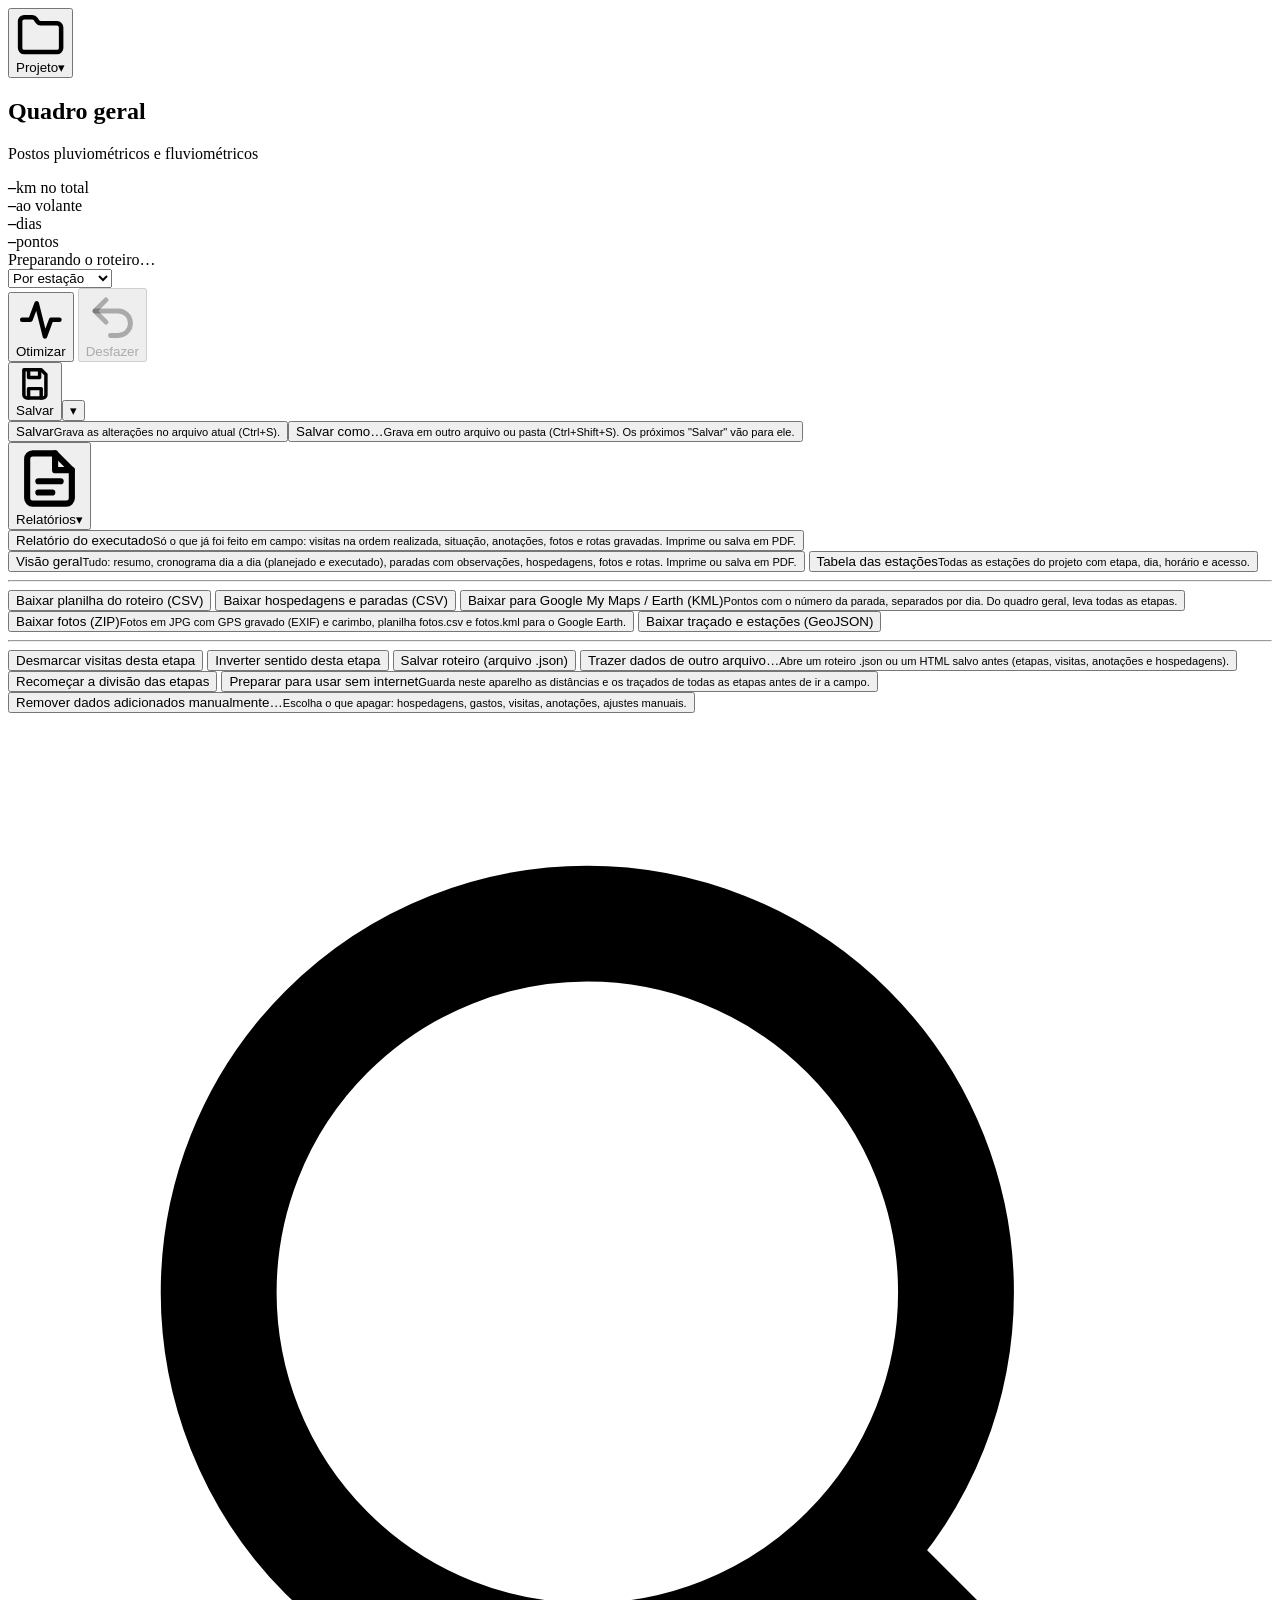
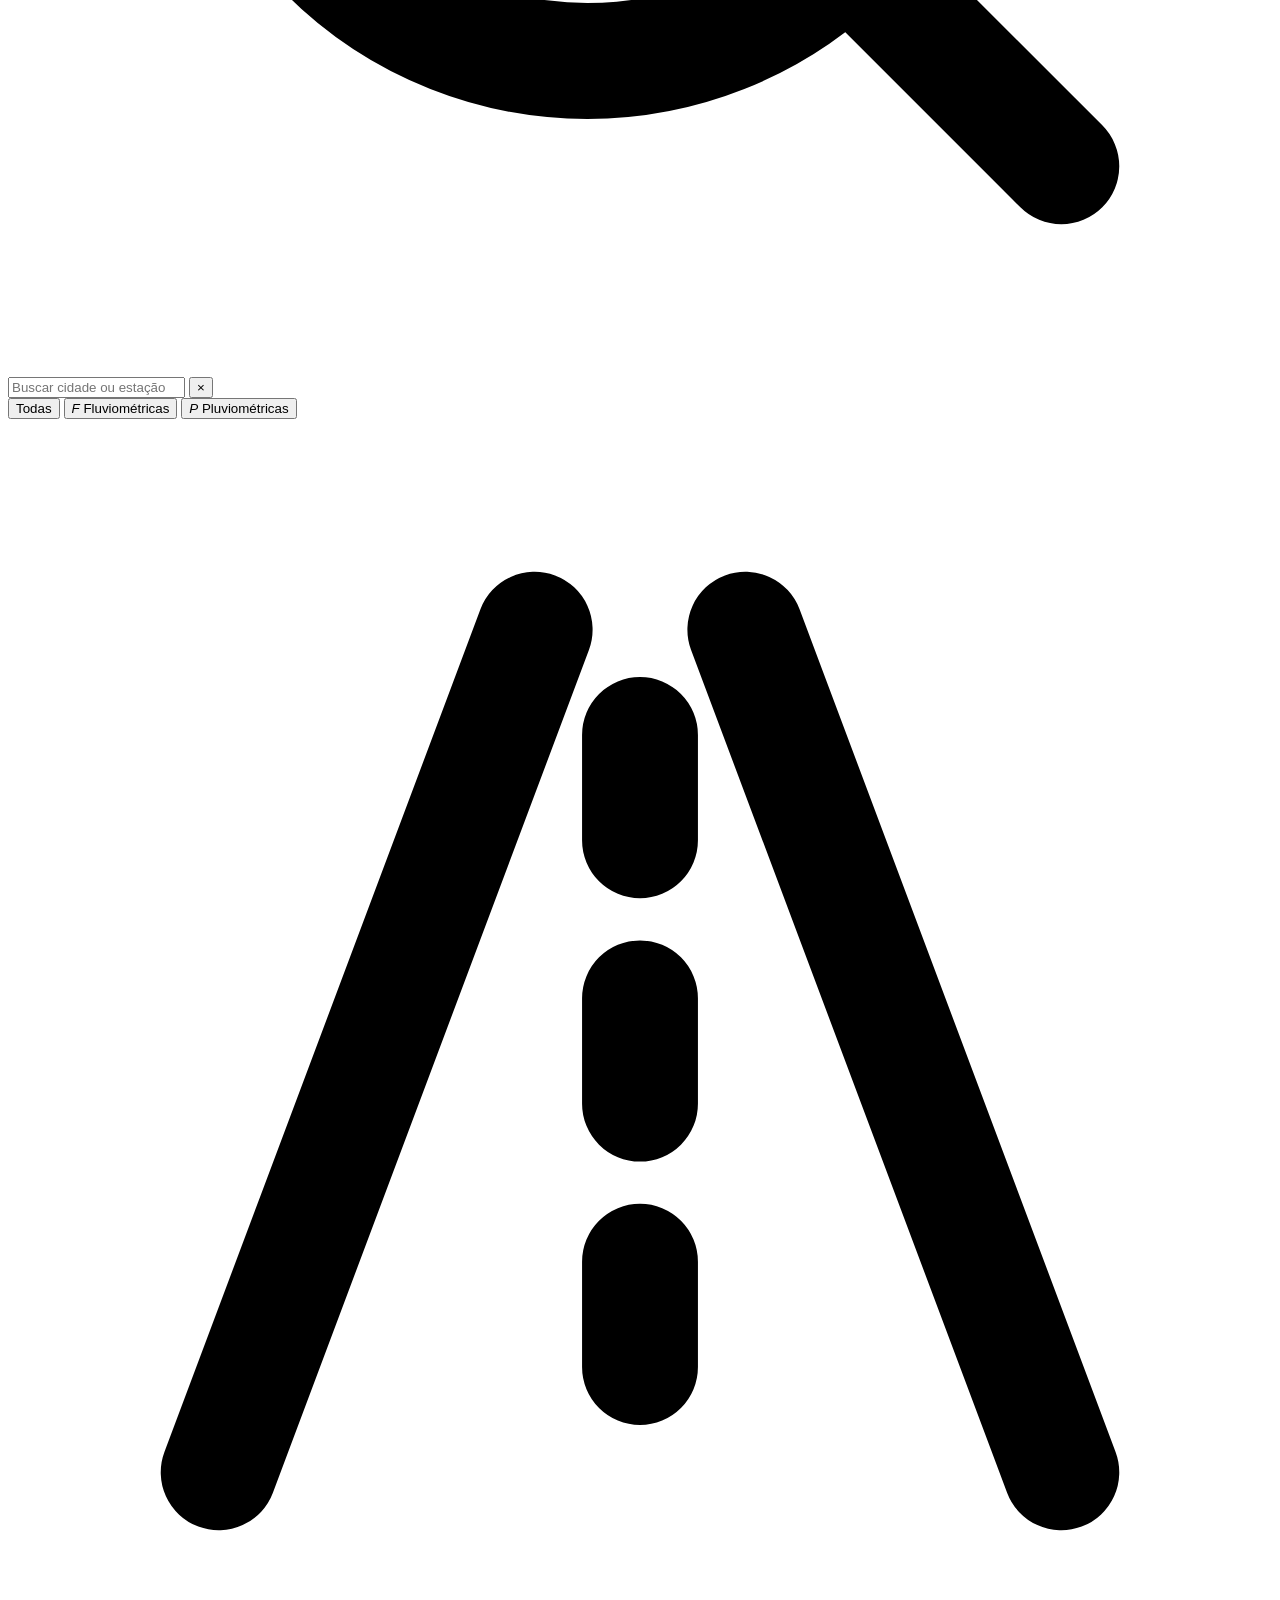
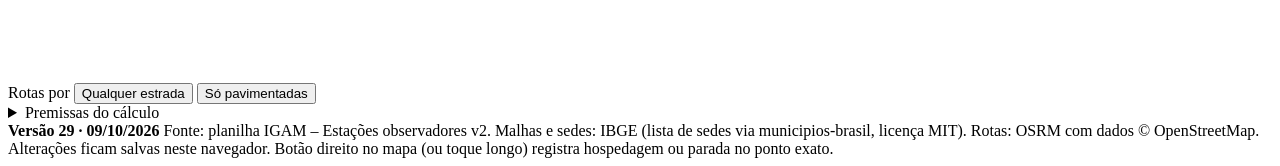
<file: src/body.html>
<body>
<div class="app">
  <aside id="painel">
    <div class="alca-sheet" id="alcaSheet" role="button" tabindex="0" aria-label="Arraste ou toque para expandir ou recolher o painel"><span></span></div>
    <header class="placa">
      <div class="placa-borda">
        <button type="button" class="proj-chip" id="bProj" aria-haspopup="dialog" title="Projetos: separar e alternar cronogramas"><svg viewBox="0 0 24 24" fill="none" stroke="currentColor" stroke-width="2.2" stroke-linecap="round" stroke-linejoin="round" aria-hidden="true"><path d="M20 20a2 2 0 0 0 2-2V8a2 2 0 0 0-2-2h-7.9a2 2 0 0 1-1.7-.9l-.8-1.2A2 2 0 0 0 7.9 3H4a2 2 0 0 0-2 2v13a2 2 0 0 0 2 2Z"/></svg><span id="projNome">Projeto</span><span class="seta" aria-hidden="true">▾</span></button>
        <h1 id="tTitulo">Quadro geral</h1>
        <p class="rota" id="tSub">Postos pluviométricos e fluviométricos</p>
        <div class="numeros">
          <div><b id="nKm">–</b><span>km no total</span></div>
          <div><b id="nH">–</b><span>ao volante</span></div>
          <div><b id="nDias">–</b><span>dias</span></div>
          <div><b id="nPts">–</b><span id="nPtsL">pontos</span></div>
        </div>
      </div>
      <nav class="abas" id="abas" role="tablist" aria-label="Etapas do roteiro"></nav>
    </header>
    <div class="status-linha"><div class="status" id="status" role="status"><i></i><span>Preparando o roteiro…</span></div><select id="vModo" class="vmodo" aria-label="Exibir os pontos" title="Como mostrar os pontos no mapa e nas listas"><option value="est">Por estação</option><option value="mun">Por município</option></select><button type="button" class="btn-excluir" id="bExcluirTopo" hidden title="Excluir esta etapa; os pontos são absorvidos pelas outras etapas"><svg viewBox="0 0 24 24" fill="none" stroke="currentColor" stroke-width="2.2" stroke-linecap="round" stroke-linejoin="round" aria-hidden="true"><path d="M3 6h18"/><path d="M8 6V4h8v2"/><path d="M19 6l-1 14H6L5 6"/><path d="M10 11v6M14 11v6"/></svg><span>Excluir etapa</span></button></div>

    <div class="acoes">
      <button class="btn primario" id="bOtimizar"><svg viewBox="0 0 24 24" fill="none" stroke="currentColor" stroke-width="2.2" stroke-linecap="round" stroke-linejoin="round" aria-hidden="true"><path d="M3 12h4l3-8 4 16 3-8h4"/></svg><span>Otimizar</span></button>
      <button class="btn ico desf" id="bDesfazer" disabled title="Desfazer (Ctrl+Z)" aria-label="Desfazer"><svg viewBox="0 0 24 24" fill="none" stroke="currentColor" stroke-width="2.2" stroke-linecap="round" stroke-linejoin="round" aria-hidden="true"><path d="M9 14 4 9l5-5"/><path d="M4 9h10.5a5.5 5.5 0 0 1 0 11H11"/></svg><span>Desfazer</span></button>
      <div class="split" id="splitSalvar"><button class="btn btn-salvar" id="bSalvar" type="button"><svg viewBox="0 0 24 24" fill="none" stroke="currentColor" stroke-width="2.2" stroke-linecap="round" stroke-linejoin="round" aria-hidden="true"><path d="M5 3h11l3 3v13a2 2 0 0 1-2 2H7a2 2 0 0 1-2-2z"/><path d="M8 3v5h7V3"/><path d="M8 21v-6h8v6"/></svg><span>Salvar</span></button><button class="btn btn-salvar seta-s" id="bSalvarMenu" type="button" aria-haspopup="true" aria-expanded="false" title="Salvar ou Salvar como" aria-label="Opções de salvar">▾</button><div class="menu-lista" id="menuSalvar" role="menu"><button data-salvar="salvar">Salvar<small>Grava as alterações no arquivo atual (Ctrl+S).</small></button><button data-salvar="como">Salvar como…<small>Grava em outro arquivo ou pasta (Ctrl+Shift+S). Os próximos "Salvar" vão para ele.</small></button></div></div>
      <div class="menu" id="menu">
        <button class="btn" id="bMenu" aria-haspopup="true" aria-expanded="false"><svg viewBox="0 0 24 24" fill="none" stroke="currentColor" stroke-width="2.2" stroke-linecap="round" stroke-linejoin="round" aria-hidden="true"><path d="M14 3H6a2 2 0 0 0-2 2v14a2 2 0 0 0 2 2h12a2 2 0 0 0 2-2V9z"/><path d="M14 3v6h6M8 13h8M8 17h5"/></svg><span>Relatórios</span><span class="seta-m">▾</span></button>
        <div class="menu-lista" role="menu">
          <button data-acao="exec">Relatório do executado<small>Só o que já foi feito em campo: visitas na ordem realizada, situação, anotações, fotos e rotas gravadas. Imprime ou salva em PDF.</small></button>
          <button data-acao="drive" data-so-drive hidden>Salvar no Drive agora<small>Fotos e planilha das visitas na pasta da equipe no Google Drive. Também acontece sozinho.</small></button>
          <button data-acao="crono">Visão geral<small>Tudo: resumo, cronograma dia a dia (planejado e executado), paradas com observações, hospedagens, fotos e rotas. Imprime ou salva em PDF.</small></button>
          <button data-acao="tabela" id="mTabela">Tabela das estações<small>Todas as estações do projeto com etapa, dia, horário e acesso.</small></button>
          <hr>
          <button data-acao="csv">Baixar planilha do roteiro (CSV)</button>
          <button data-acao="csvApoio">Baixar hospedagens e paradas (CSV)</button>
          <button data-acao="kml">Baixar para Google My Maps / Earth (KML)<small>Pontos com o número da parada, separados por dia. Do quadro geral, leva todas as etapas.</small></button>
          <button data-acao="fotos-zip">Baixar fotos (ZIP)<small>Fotos em JPG com GPS gravado (EXIF) e carimbo, planilha fotos.csv e fotos.kml para o Google Earth.</small></button>
          <button data-acao="geojson">Baixar traçado e estações (GeoJSON)</button>
          <hr>
          <button data-acao="limpar" id="mLimpar">Desmarcar visitas desta etapa</button>
          <button data-acao="inverter" id="mInverter">Inverter sentido desta etapa</button>
          <button data-acao="json">Salvar roteiro (arquivo .json)</button>
          <button data-acao="abrir">Trazer dados de outro arquivo…<small>Abre um roteiro .json ou um HTML salvo antes (etapas, visitas, anotações e hospedagens).</small></button>
          <button data-acao="restaurar">Recomeçar a divisão das etapas</button>
          <button data-acao="offline">Preparar para usar sem internet<small>Guarda neste aparelho as distâncias e os traçados de todas as etapas antes de ir a campo.</small></button>
          <button data-acao="limpar-manual" class="perigo-m">Remover dados adicionados manualmente…<small>Escolha o que apagar: hospedagens, gastos, visitas, anotações, ajustes manuais.</small></button>
        </div>
      </div>
      <input type="file" id="arquivo" accept=".json,.html,.htm,application/json,text/html" hidden>
    </div>

    <div class="busca-mapa" role="search">
      <div class="bm-linha">
        <svg class="bm-lupa" viewBox="0 0 24 24" fill="none" stroke="currentColor" stroke-width="2.2" stroke-linecap="round" aria-hidden="true"><circle cx="11" cy="11" r="7"/><path d="m20 20-3.5-3.5"/></svg>
        <input id="bmQ" type="search" placeholder="Buscar cidade ou estação (nome, código, rio)" autocomplete="off" aria-label="Buscar cidade ou estação no mapa" aria-controls="bmRes">
        <button type="button" class="bm-x" id="bmLimpar" aria-label="Limpar busca">×</button>
      </div>
      <div class="bm-tipos" id="bmTipos" role="group" aria-label="Tipo de estação">
        <button type="button" data-bmt="todos" aria-pressed="true">Todas</button>
        <button type="button" data-bmt="F" aria-pressed="false"><i class="F">F</i> Fluviométricas</button>
        <button type="button" data-bmt="P" aria-pressed="false"><i class="P">P</i> Pluviométricas</button>
      </div>
      <div class="bm-res" id="bmRes" role="listbox" hidden></div>
    </div>
    <div class="barra-estrada" id="barraEstrada" role="group" aria-label="Tipo de estrada usado nas rotas">
      <span class="be-rot"><svg viewBox="0 0 24 24" fill="none" stroke="currentColor" stroke-width="2.2" stroke-linecap="round" stroke-linejoin="round" aria-hidden="true"><path d="M4 20 10 4M20 20 14 4M12 6v2M12 11v2M12 16v2"/></svg>Rotas por</span>
      <button type="button" data-estr="qualquer" aria-pressed="true" title="Caminho mais rápido, pode incluir estradas de terra">Qualquer estrada</button>
      <button type="button" data-estr="pav" aria-pressed="false" title="Evita estradas de terra; a terra só entra no acesso final à estação ou onde não houver alternativa">Só pavimentadas</button>
    </div>
    <details class="caixa" id="ajustes">
      <summary>Premissas do cálculo <small id="ajResumo"></small></summary>
      <div class="caixa-corpo">
        <div class="campos">
          <label class="f">Início da jornada<input type="time" id="cIni" step="900"></label>
          <label class="f">Fim da jornada<input type="time" id="cFim" step="900"></label>
          <label class="f">Tempo por ponto (h)<input type="number" id="cVisita" min="0" max="8" step="0.25"></label>
          <label class="f c2">Tempo de deslocamento
            <select id="cBase">
              <option value="vel">Distância pelas estradas ÷ velocidade média</option>
              <option value="osrm">Tempo do roteador (OSRM) + acréscimo</option>
            </select></label>
          <label class="f" id="lVel">Velocidade média (km/h)<input type="number" id="cVel" min="20" max="110" step="5"></label>
          <label class="f" id="lFolga" hidden>Acréscimo (%)<input type="number" id="cFolga" min="0" max="150" step="5"></label>
          <label class="f">Almoço (min)<input type="number" id="cAlm" min="0" max="180" step="5" title="Tempo à mesa. Use 0 para não reservar almoço."></label>
          <label class="f">Ir e voltar do almoço (min)<input type="number" id="cAlmDesl" min="0" max="120" step="5" title="Deslocamento até o restaurante e de volta à rota"></label>
          <label class="f">Almoço a partir de<input type="time" id="cAlmIni" step="900"></label>
          <label class="f">Lanche (min)<input type="number" id="cLan" min="0" max="90" step="5" title="Use 0 para não reservar lanche"></label>
          <label class="f">Lanche a partir de<input type="time" id="cLanIni" step="900"></label>
          <label class="chk-juntar c3"><input type="checkbox" id="cJuntar"><span><b>Fluviométrica + pluviométrica do mesmo local = 1 visita.</b> Quando as duas estações de uma mesma localidade ficam a até 1 km uma da outra (ou foram agrupadas pelo IGAM) e são visitadas em sequência, o tempo no ponto é contado uma vez só (o maior dos dois). Cada estação continua com as suas observações, visita marcada e fotos.</span></label>
        </div>
        <p class="dica">"Ao volante" conta só o deslocamento. O tempo em cada estação, o almoço (com o deslocamento até o restaurante) e o lanche são hora parada: não entram no "ao volante", mas ocupam o dia de trabalho e definem até onde cada dia chega. O dia termina na cidade de pernoite: uma parada só entra no dia se ainda der tempo de chegar à cidade até o fim da jornada.</p>
      </div>
    </details>

    <div id="rolagem">
      <!-- QUADRO GERAL -->
      <section id="vGeral" hidden>
        <div id="cards"></div>
        <div id="poolBox"></div>
        <details class="caixa" id="distrib">
          <summary>Planejar pontos <small>selecionar e distribuir entre as etapas</small></summary>
          <div class="caixa-corpo">
            <div class="pl-barra">
              <input type="search" id="plBusca" placeholder="Filtrar: nome, código, município, rio" aria-label="Filtrar pontos">
              <select id="plFiltro" aria-label="Mostrar pontos de"></select>
            </div>
            <div class="pl-barra">
              <label class="pl-todos"><input type="checkbox" id="plTodos"><span id="plN">Selecionar visíveis</span></label>
              <button type="button" class="btn peq" id="plMapa" aria-pressed="false"><svg viewBox="0 0 24 24" fill="none" stroke="currentColor" stroke-width="2.2" stroke-linecap="round" stroke-linejoin="round" aria-hidden="true"><path d="M3 3l7 17 2.5-7.5L20 10z"/></svg><span>Selecionar no mapa</span></button>
              <button type="button" class="btn peq" id="plLimpar">Limpar</button>
            </div>
            <div class="pl-aplicar">
              <div class="pl-grupo"><select id="plDest" aria-label="Destino dos selecionados"></select><button type="button" class="btn primario peq" id="plMover">Mover</button></div>
              <div class="pl-grupo"><input type="text" inputmode="decimal" id="plTempo" placeholder="h" aria-label="Tempo no ponto, em horas"><button type="button" class="btn peq" id="plTempoBt" title="Aplica este tempo aos selecionados. Vazio = volta ao padrão">Definir tempo</button></div>
            </div>
            <div id="distribLista"></div>
          </div>
        </details>
        <details class="caixa" id="apoiosGeralBox">
          <summary>Hospedagens e paradas <small id="apoiosGeralN"></small></summary>
          <div class="caixa-corpo"><input type="search" class="busca-ap" placeholder="Buscar: hotel, posto, município, telefone…" aria-label="Buscar nas hospedagens e paradas"><div id="apoiosGeral"></div></div>
        </details>
      </section>

      <!-- ETAPA -->
      <section id="vEtapa" hidden>
        <div class="etapa-cfg">
          <label class="f">Nome<input id="eNome" maxlength="40"></label>
          <label class="f">Início<input type="date" id="eInicio"></label>
          <label class="f">Dias<input type="number" id="eDias" min="1" max="40" placeholder="auto"></label>
        </div>
        <div id="eAviso"></div>
        <div id="lista" aria-label="Pontos em ordem de visita"></div>
        <details class="caixa" id="apoiosEtapaBox">
          <summary>Hospedagens e paradas da etapa <small id="apoiosEtapaN"></small></summary>
          <div class="caixa-corpo"><input type="search" class="busca-ap" placeholder="Buscar: hotel, posto, município, telefone…" aria-label="Buscar nas hospedagens e paradas da etapa"><div id="apoiosEtapa"></div></div>
        </details>
        <div style="margin:12px 14px 0"><button class="btn perigo peq" id="bExcluirEtapa">Excluir esta etapa</button> <span class="dica">Os pontos são redistribuídos entre as outras etapas, cada um na etapa onde gera menos desvio.</span></div>
      </section>
    </div>
    <datalist id="listaEst"></datalist>
    <datalist id="todos"></datalist>
    <div class="creditos"><b class="versao" id="versao">Versão 29 · 09/10/2026</b> <span id="origem" class="og"></span> Fonte: planilha IGAM – Estações observadores v2. Malhas e sedes: IBGE (lista de sedes via municipios-brasil, licença MIT). Rotas: OSRM com dados © OpenStreetMap. Alterações ficam salvas neste navegador. Botão direito no mapa (ou toque longo) registra hospedagem ou parada no ponto exato.</div>
  </aside>
  <main id="mapa" aria-label="Mapa da rota"></main>
</div>

<dialog id="dApoio">
  <form method="dialog" id="fApoio">
    <div class="dlg-top"><h2 id="dApoioTit">Registrar hospedagem ou parada</h2><button type="button" class="btn" data-fechar>Fechar</button></div>
    <div class="dlg-corpo">
      <div class="tipos" id="aTipos" role="radiogroup" aria-label="Tipo"></div>
      <label class="f">Nome<input id="aNome" required maxlength="80" placeholder="Ex.: Hotel Serra Verde, Posto Graal km 230"></label>
      <div class="grid2">
        <label class="f">Município<input id="aMun" list="todos" autocomplete="off"></label>
        <label class="f">Etapa<select id="aEtapa"></select></label>
      </div>
      <div class="grid2">
        <label class="f">Endereço / telefone<input id="aContato" maxlength="120"></label>
        <label class="f" id="aValorLbl" hidden>Valor (R$)<input id="aValor" type="number" min="0" step="0.01" placeholder="0,00"></label>
      </div>
      <label class="f">Observações<textarea id="aNota" rows="2" placeholder="Reserva, horário, café incluso, estacionamento…"></textarea></label>
      <div class="gastos-box" hidden><div class="gastos-top"><b>Gastos realizados</b><span id="aGastosTot" class="dica" style="margin:0"></span><button type="button" class="btn peq" id="aAddGasto">+ Adicionar gasto</button></div><div id="aGastos"></div></div>
      <p class="dica" id="aPos"></p>
    </div>
    <div class="dlg-pe">
      <button type="button" class="btn perigo esq" id="aExcluir">Excluir</button>
      <button type="button" class="btn" data-fechar>Cancelar</button>
      <button type="submit" class="btn primario">Salvar</button>
    </div>
  </form>
</dialog>

<dialog id="dLimpar">
  <div class="dlg-top"><h2>Remover dados adicionados manualmente</h2><button type="button" class="btn" data-fechar>Fechar</button></div>
  <div class="dlg-corpo"><p class="dica" style="margin:0">Marque o que deseja apagar. As estações do projeto, as etapas e as premissas continuam. Dá para desfazer logo em seguida.</p><div id="limparLista" class="lim-lista"></div></div>
  <div class="dlg-pe"><button type="button" class="btn" data-fechar>Cancelar</button><button type="button" class="btn primario perigo-b" id="bLimparOk">Remover selecionados</button></div>
</dialog>
<input type="file" id="fotoCam" accept="image/*" capture="environment" hidden>
<input type="file" id="fotoGal" accept="image/*" multiple hidden>
<dialog id="dFoto" class="foto-dlg">
  <div class="dlg-top"><h2 id="dFotoTit">Foto</h2><button type="button" class="btn" data-fechar>Fechar</button></div>
  <div class="dlg-corpo">
    <img id="dFotoImg" alt="Foto da estação">
    <table class="foto-meta" id="dFotoMeta"></table>
    <label class="f">Legenda<input id="dFotoLeg" maxlength="160" placeholder="Ex.: régua linimétrica, pluviômetro, acesso pela porteira…"></label>
  </div>
  <div class="dlg-pe"><button type="button" class="btn perigo esq" id="dFotoExcluir">Excluir</button><a class="btn" id="dFotoMapa" target="_blank" rel="noopener">Google Maps</a><button type="button" class="btn" id="dFotoNoMapa">Ver no mapa</button><button type="button" class="btn primario" id="dFotoBaixar">Baixar foto</button></div>
</dialog>
<dialog id="dProj" class="dlg-proj" aria-labelledby="dProjTit">
  <div class="dlg-top"><h2 id="dProjTit">Projetos</h2><button type="button" class="btn" data-fechar>Fechar</button></div>
  <div class="dlg-corpo" id="dProjCorpo"></div>
</dialog>
<dialog id="dOrigem">
  <div class="dlg-top"><h2>Dois roteiros diferentes</h2></div>
  <div class="dlg-corpo">
    <p class="dica" style="margin:0">Este arquivo tem um roteiro gravado que é diferente do roteiro guardado neste navegador (por exemplo, um foi editado no celular e o outro no computador). Escolha qual usar. O outro continua disponível no botão Desfazer.</p>
    <div class="orig-op" id="oArq"></div><button type="button" class="btn primario" id="oUsarArq">Usar o roteiro do arquivo</button>
    <div class="orig-op" id="oNav"></div><button type="button" class="btn" id="oUsarNav">Usar o roteiro deste navegador</button>
  </div>
</dialog>
<dialog id="dMenuMob" class="menu-mob">
  <div class="dlg-top"><h2 id="dMenuMobTit">Relatórios e arquivo</h2><button type="button" class="btn" data-fechar>Fechar</button></div>
  <div class="menu-mob-corpo" id="dMenuMobCorpo"></div>
</dialog>
<dialog id="dRel" class="largo">
  <div class="dlg-top"><h2 id="dRelTit">Relatório</h2><div style="display:flex;gap:6px"><button class="btn" id="bImprimir">Imprimir / PDF</button><button class="btn" data-fechar>Fechar</button></div></div>
  <div class="rel-corpo" id="relCorpo"></div>
</dialog>

<div class="toast" id="toast" role="status"><span></span></div>
</file>
